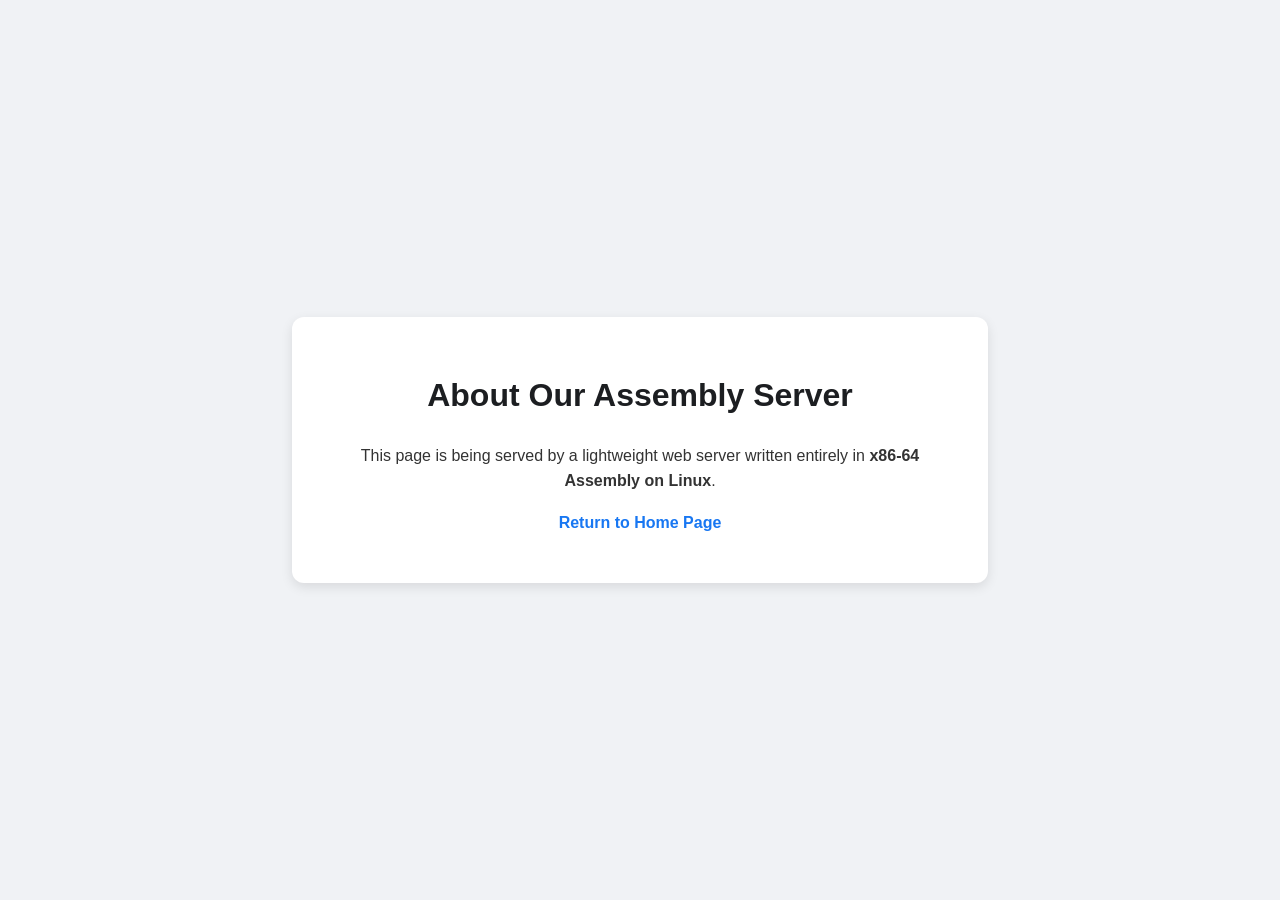
<file: app/aboutus.html>
<!DOCTYPE html>
<html lang="en">
<head>
    <meta charset="UTF-8">
    <meta name="viewport" content="width=device-width, initial-scale=1.0">
    <title>About Us</title>
    <style>
        body {
            font-family: -apple-system, BlinkMacSystemFont, "Segoe UI", Roboto, Helvetica, Arial, sans-serif, "Apple Color Emoji", "Segoe UI Emoji", "Segoe UI Symbol";
            background-color: #f0f2f5;
            color: #333;
            line-height: 1.6;
            display: flex;
            justify-content: center;
            align-items: center;
            height: 100vh;
            margin: 0;
            text-align: center;
        }
        .container {
            background: #ffffff;
            padding: 2rem 3rem;
            border-radius: 12px;
            box-shadow: 0 4px 12px rgba(0, 0, 0, 0.1);
            max-width: 600px;
        }
        h1 {
            color: #1c1e21;
        }
        p {
            margin-bottom: 1rem;
        }
        a {
            color: #1877f2;
            text-decoration: none;
            font-weight: bold;
        }
        a:hover {
            text-decoration: underline;
        }
    </style>
</head>
<body>
    <div class="container">
        <h1>About Our Assembly Server</h1>
        <p>This page is being served by a lightweight web server written entirely in <strong>x86-64 Assembly on Linux</strong>.</p>
        <p><a href="/">Return to Home Page</a></p>
    </div>
</body>
</html>
</file>
